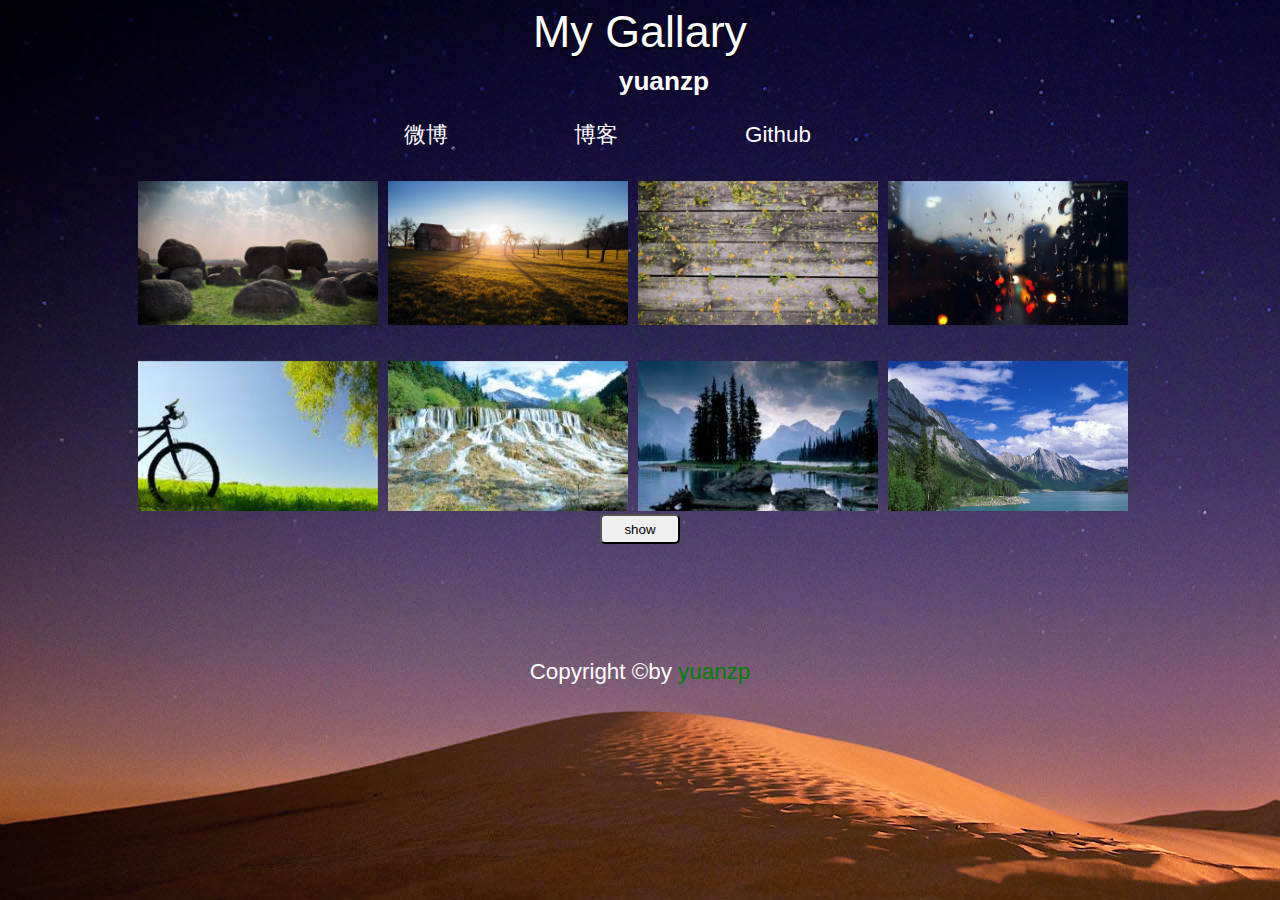
<file: Web-course/picShow/index.html>
<!DOCTYPE html>
<html>
<head>
	<meta http-equiv="content-type" content="text-html" charset="UTF-8">
	<title>My Gallary</title>
	<link rel="stylesheet" type="text/css" href="./gallary.css"></head>
<body>
	<div id="wrapper">
		<header>
			<h1 class="style">My Gallary</h1>
			<h3 class="style">
				<span class="green">by</span>
				<a href="#">yuanzp</a>
			</h3>
		</header>
		<div id="nav">
			<ul>
				<li>
					<a href="#">微博</a>
				</li>
				<li>
					<a href="#">博客</a>
				</li>
				<li>
					<a href="#">Github</a>
				</li>
			</ul>
		</div>
		<div id="main">
			<div id="picture">
				<div class="flip-container">
					<div class="flipper">
						<div class="font">
							<img src="./images/view1.jpg" alt="view1"></div>
						<div class="back">
							<img src="./images/view1-back.jpg" alt="view1-back"></div>
					</div>

				</div>
				<div class="flip-container">
					<div class="flipper">
						<div class="font">
							<img src="./images/view2.jpg" alt="view2"></div>
						<div class="back">
							<img src="./images/view2-back.jpg" alt="view2-back"></div>
					</div>

				</div>
				<div class="flip-container">
					<div class="flipper">
						<div class="font">
							<img src="./images/view3.jpg" alt="view3"></div>
						<div class="back">
							<img src="./images/view3-back.jpg" alt="view3-back"></div>
					</div>

				</div>
				<div class="flip-container">
					<div class="flipper">
						<div class="font">
							<img src="./images/view4.jpg" alt="view4"></div>
						<div class="back">
							<img src="./images/view4-back.jpg" alt="view4-back"></div>
					</div>

				</div>
				<div class="flip-container">
					<div class="flipper">
						<div class="font">
							<img src="./images/view5.jpg" alt="view5"></div>
						<div class="back">
							<img src="./images/view5-back.jpg" alt="view5-back"></div>
					</div>

				</div>
				<div class="flip-container">
					<div class="flipper">
						<div class="font">
							<img src="./images/view6.jpg" alt="view6"></div>
						<div class="back">
							<img src="./images/view6-back.jpg" alt="view6-back"></div>
					</div>

				</div>
				<div class="flip-container">
					<div class="flipper">
						<div class="font">
							<img src="./images/view7.jpg" alt="view7"></div>
						<div class="back">
							<img src="./images/view7-back.jpg" alt="view7-back"></div>
					</div>

				</div>
				<div class="flip-container">
					<div class="flipper">
						<div class="font">
							<img src="./images/view8.jpg" alt="view8"></div>
						<div class="back">
							<img src="./images/view8-back.jpg" alt="view8-back"></div>
					</div>

				</div>
			</div>
			<div id="show-div">
				<input type="button" id="show" class="hide" value="show">
				<div id="box" style="display: none;">
					<div id="load-content" class="icon"></div>
					<div id="close-botton" class="icon"></div>
					<span id="words">you can not see me?</span>
				</div>
			</div>
		</div>
		<div id="footer">
			<p>
				Copyright ©by
				<a href="#">yuanzp</a>
			</p>
		</div>
	</div>
	<script type="text/javascript" src="./gallery.js"></script>
</body>
</html>
</file>
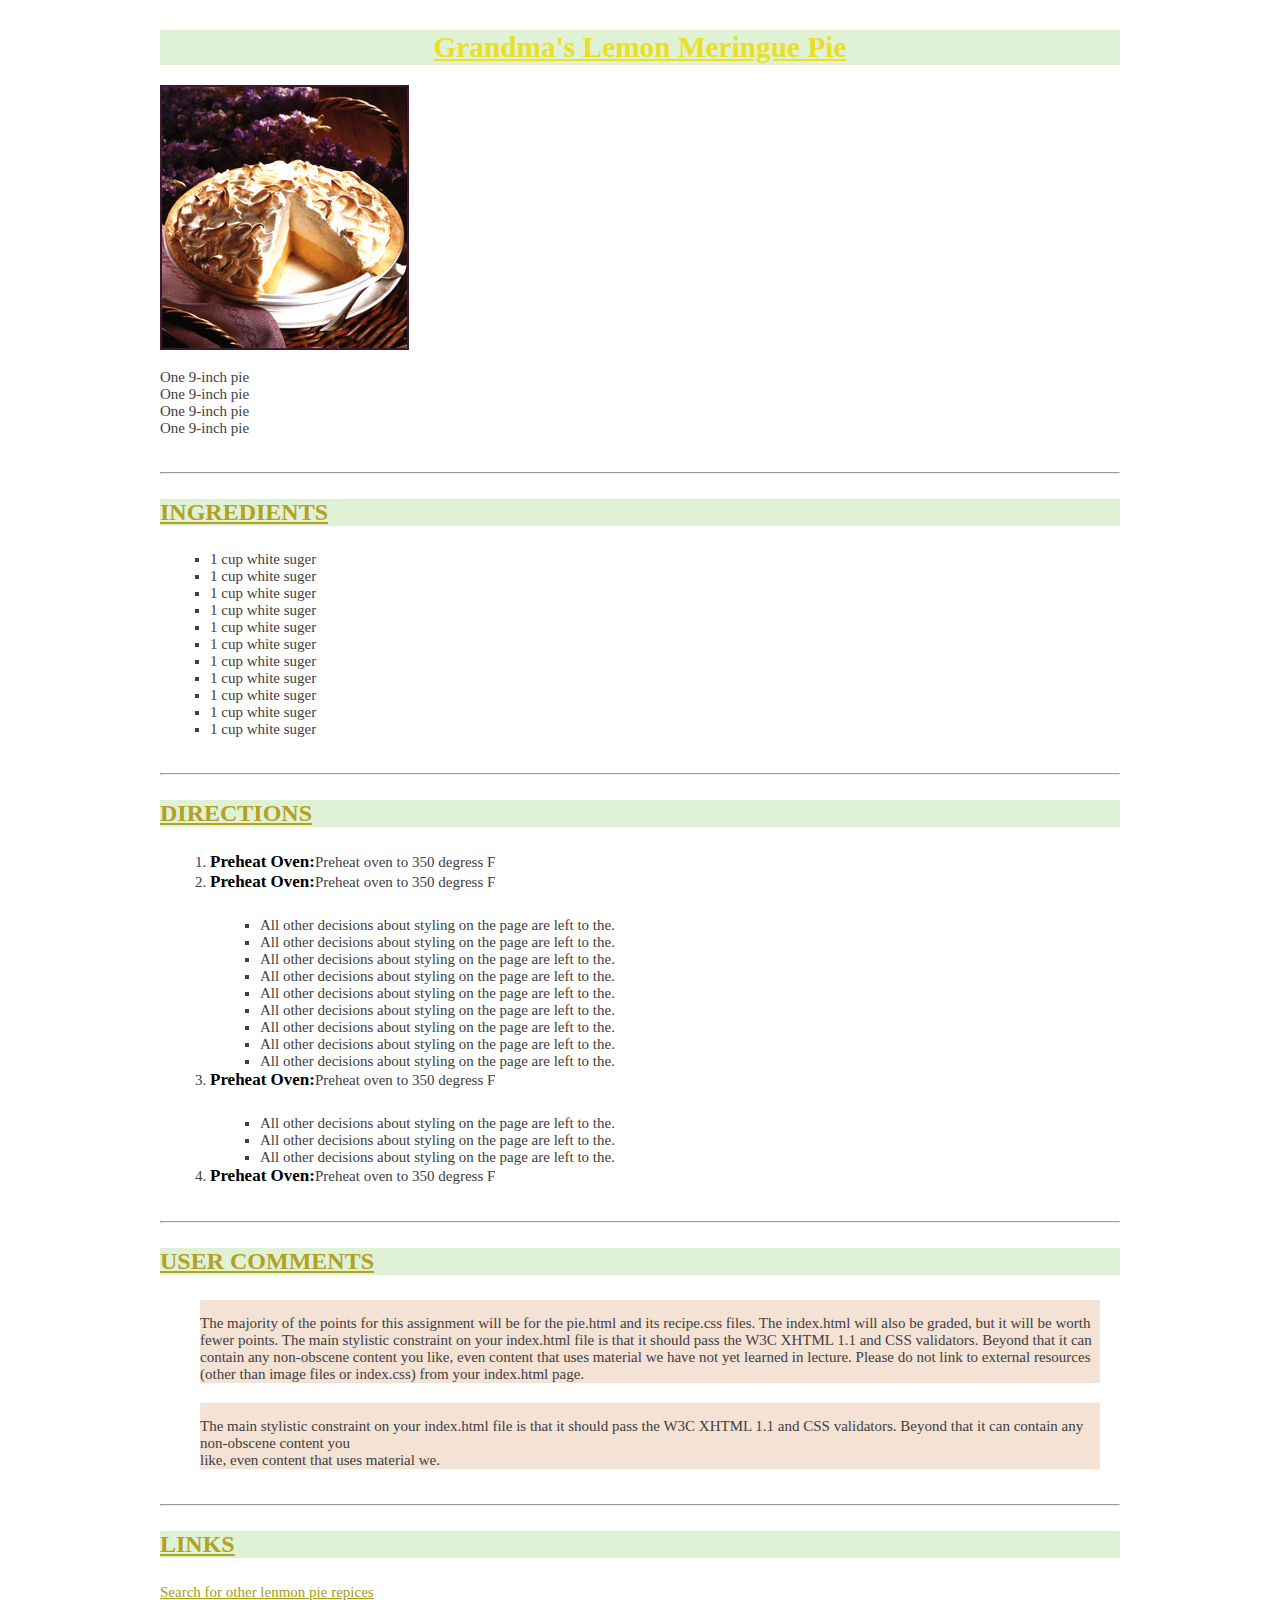
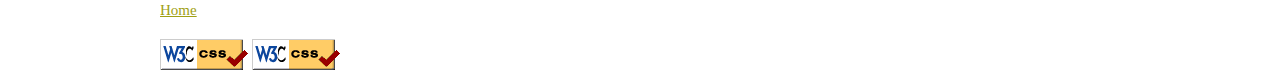
<file: Web-course/course1/pie.html>
<!DOCTYPE html>
<html>
<head>
	<title>pie</title>
    <link rel="stylesheet" type="text/css" href="./recipe.css">
</head>
<body>
    <div id="main">
      <div id="top">
      	<h1>Grandma's Lemon Meringue Pie</h1>
        <img src="./pie.jpg">
        <p>
          One 9-inch pie<br/>
          One 9-inch pie <br/>
          One 9-inch pie<br/>
          One 9-inch pie<br/>
        </p>
        <hr>
      </div>
      <div id="second">
         <h2 class="tital">INGREDIENTS</h2>
         <ul>    
             <li>1 cup white suger</li>
             <li>1 cup white suger</li>
             <li>1 cup white suger</li>
             <li>1 cup white suger</li>
             <li>1 cup white suger</li>
             <li>1 cup white suger</li>
             <li>1 cup white suger</li>
             <li>1 cup white suger</li>
             <li>1 cup white suger</li>
             <li>1 cup white suger</li>
             <li>1 cup white suger</li>
         </ul>
         <hr>
      </div>
      <div id="center">
 		 <h2 class="tital">DIRECTIONS</h2>	
 		 <ol>
 		    <li> 
 		    	<span>Preheat Oven:</span>Preheat oven to 350 degress F
 		    </li>
 		    <li> 
 		    	<span>Preheat Oven:</span>Preheat oven to 350 degress F
 		    	<ul>
 		    	   <li>
 		    	   All other decisions about styling on the page are left to the.
 		    	   </li>
 		    	   <li>
 		    	   All other decisions about styling on the page are left to the.
 		    	   </li>
 		    	   <li>
 		    	   All other decisions about styling on the page are left to the.
 		    	   </li>
 		    	   <li>
 		    	   All other decisions about styling on the page are left to the.
 		    	   </li>
 		    	   <li>
 		    	   All other decisions about styling on the page are left to the.
 		    	   </li>
 		    	   <li>
 		    	   All other decisions about styling on the page are left to the.
 		    	   </li>
 		    	   <li>
 		    	   All other decisions about styling on the page are left to the.
 		    	   </li>
 		    	   <li>
 		    	   All other decisions about styling on the page are left to the.
 		    	   </li>
 		    	   <li>
 		    	   All other decisions about styling on the page are left to the.
 		    	   </li>
 		    	</ul>
 		    </li>
 		    <li> 
 		    	<span>Preheat Oven:</span>Preheat oven to 350 degress F 
 		    	<ul>
 		    	    <li>
 		    	    All other decisions about styling on the page are left to the.
 		    	    </li>
 		    	    <li>
 		    	    All other decisions about styling on the page are left to the.
 		    	    </li>
 		    	    <li>
 		    	    All other decisions about styling on the page are left to the.
 		    	    </li>
 		    	    </ul>
 		    </li>
 		    <li> 
 		    	<span>Preheat Oven:</span>Preheat oven to 350 degress F

 		    </li>

 		 </ol>	
         <hr>
      </div>
      <div id="last">
           <h2 class="tital">USER COMMENTS</h2>
           <div id="conments">
           <p>The majority of the points for this assignment will be for the pie.html and its recipe.css files. The index.html will also be graded, but it will be worth fewer points. The main stylistic constraint on your index.html file is that it should pass the W3C XHTML 1.1 and CSS validators. Beyond that it can contain any non-obscene content you like, even content that uses material we have not yet learned in lecture. Please do not link to external resources (other than image files or index.css) from your index.html page.
           </p>
           <p>The main stylistic constraint on your index.html file is that it should pass the W3C XHTML 1.1 and CSS validators. Beyond that it can contain any non-obscene content you
           <br/> 
           like, even content that uses material we.</p>
			</div>
			<hr>
        </div>

        <div id="bottem">
           <h2 class="tital">LINKS</h2>
           <a href="#">Search for other lenmon pie repices</a><br/>
           <a href="#">Home</a><br/>
           <img src="./vcss (1).gif">
           <img src="./vcss (1).gif">
        <div>
     </div>
      
</body>
</html>
</file>
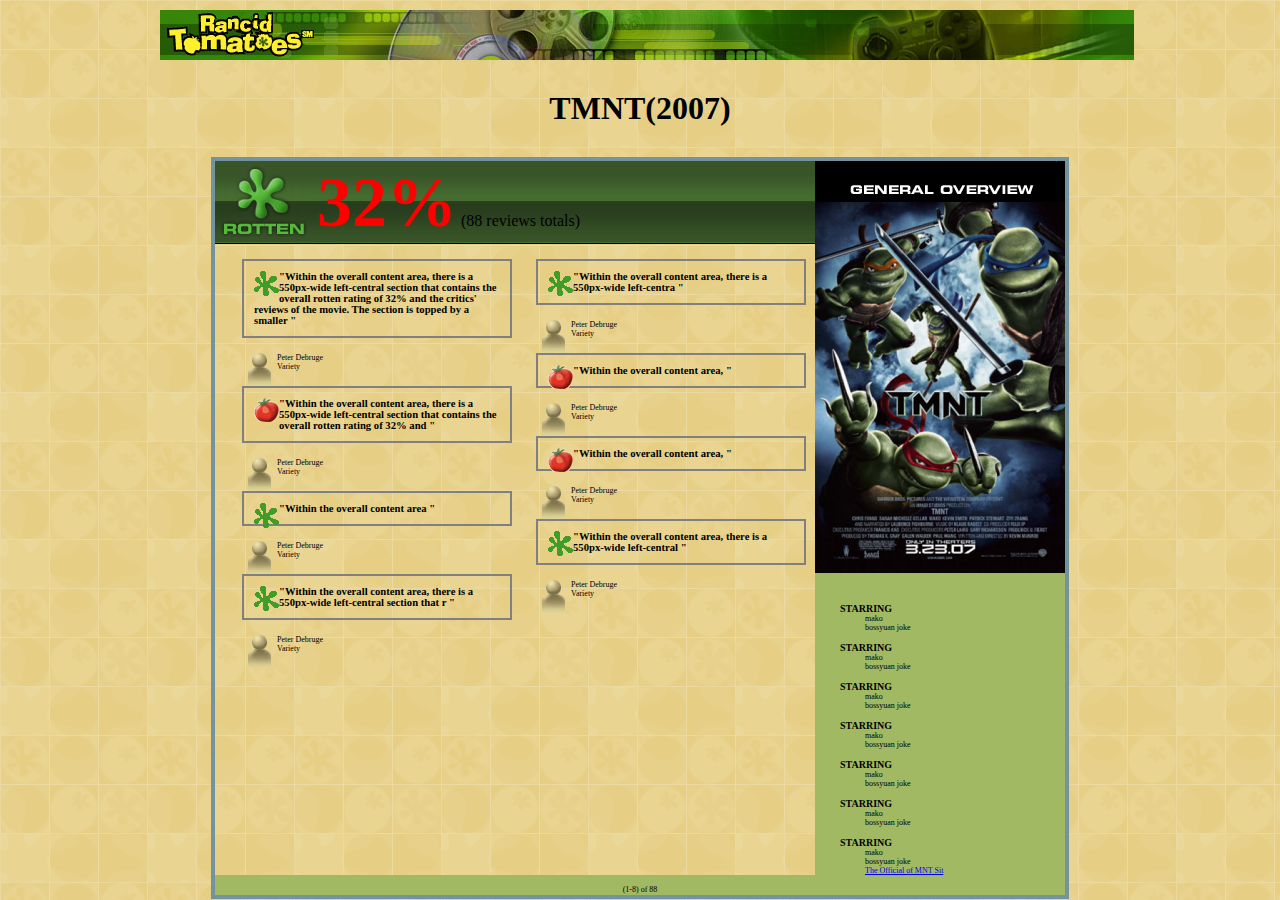
<file: Web-course/course2/tmnt.html>
<!DOCTYPE <!DOCTYPE html>
<html>
<head>
	<title>tmnt</title>
	<link rel="stylesheet" type="text/css" href="./movie.css"></head>
<body>
	<div id="main">
		<img src="./banner.png">
		<h1>TMNT(2007)</h1>
		<div id="center">
			<div id="center-left">
				<div id="center-left-top">
					<img src="./rottenbig.png" class="icon">
					<span class="score">32%</span>
					<span>(88 reviews totals)</span>
				</div>
				<div id="comments">
					<div id="center-left-l">
						<div id="vertical">
							<div class="comments1">
								<div class="comments2">
									<img class="pic" src="./rotten.gif">
									<p>
										"Within the overall content area, there is a 550px-wide left-central section that contains the overall rotten rating of 32% and the critics' reviews of the movie. The section is topped by a smaller "
									</p>
								</div>
								<div id="peo">
									<img class="pic2" src="./critic.gif">
									<div id="pic3">
										<p class="name">Peter Debruge</p>
										<p class="name">Variety</p>
									</div>
								</div>
							</div>
							<div class="comments1">
								<div class="comments2">
									<img class="pic" src="./fresh.gif">
									<p>
										"Within the overall content area, there is a 550px-wide left-central section that contains the overall rotten rating of 32% and  "
									</p>
								</div>
								<div id="peo">
									<img class="pic2" src="./critic.gif">
									<div id="pic3">
										<p class="name">Peter Debruge</p>
										<p class="name">Variety</p>
									</div>
								</div>
							</div>
							<div class="comments1">
								<div class="comments2">
									<img class="pic" src="./rotten.gif">
									<p>"Within the overall content area "</p>
								</div>
								<div id="peo">
									<img class="pic2" src="./critic.gif">
									<div id="pic3">
										<p class="name">Peter Debruge</p>
										<p class="name">Variety</p>
									</div>
								</div>
							</div>
							<div class="comments1">
								<div class="comments2">
									<img class="pic" src="./rotten.gif">
									<p>
										"Within the overall content area, there is a 550px-wide left-central section that r "
									</p>
								</div>
								<div id="peo">
									<img class="pic2" src="./critic.gif">
									<div id="pic3">
										<p class="name">Peter Debruge</p>
										<p class="name">Variety</p>
									</div>
								</div>
							</div>
						</div>
					</div>
					<div id="center-left-r">
						<div id="row">
							<div class="comments1">
								<div class="comments2">
									<img class="pic" src="./rotten.gif">
									<p>
										"Within the overall content area, there is a 550px-wide left-centra "
									</p>
								</div>
								<div id="peo">
									<img class="pic2" src="./critic.gif">
									<div id="pic3">
										<p class="name">Peter Debruge</p>
										<p class="name">Variety</p>
									</div>
								</div>
							</div>
							<div class="comments1">
								<div class="comments2">
									<img class="pic" src="./fresh.gif">
									<p>"Within the overall content area, "</p>
								</div>
								<div id="peo">
									<img class="pic2" src="./critic.gif">
									<div id="pic3">
										<p class="name">Peter Debruge</p>
										<p class="name">Variety</p>
									</div>
								</div>
							</div>
							<div class="comments1">
								<div class="comments2">
									<img class="pic" src="./fresh.gif">
									<p>"Within the overall content area, "</p>
								</div>
								<div id="peo">
									<img class="pic2" src="./critic.gif">
									<div id="pic3">
										<p class="name">Peter Debruge</p>
										<p class="name">Variety</p>
									</div>
								</div>
							</div>
							<div class="comments1">
								<div class="comments2">
									<img class="pic" src="./rotten.gif">
									<p>
										"Within the overall content area, there is a 550px-wide left-central "
									</p>
								</div>
								<div id="peo">
									<img class="pic2" src="./critic.gif">
									<div id="pic3">
										<p class="name">Peter Debruge</p>
										<p class="name">Variety</p>
									</div>
								</div>
							</div>
						</div>
					</div>
				</div>
			</div>
			<div id="center-right">
				<img src="./generaloverview.png">
				<div id="box">
					<div id="mans">
						<span class="designation">STARRING</span>
						<br/>
						<span class="man">mako</span>
						<br/>
						<span class="man">bossyuan joke</span>
					</div>
					<div id="mans">
						<span class="designation">STARRING</span>
						<br/>
						<span class="man">mako</span>
						<br/>
						<span class="man">bossyuan joke</span>
					</div>
					<div id="mans">
						<span class="designation">STARRING</span>
						<br/>
						<span class="man">mako</span>
						<br/>
						<span class="man">bossyuan joke</span>
					</div>	
					<div id="mans">
						<span class="designation">STARRING</span>
						<br/>
						<span class="man">mako</span>
						<br/>
						<span class="man">bossyuan joke</span>
					</div>	
					<div id="mans">
						<span class="designation">STARRING</span>
						<br/>
						<span class="man">mako</span>
						<br/>
						<span class="man">bossyuan joke</span>
					</div>	
					<div id="mans">
						<span class="designation">STARRING</span>
						<br/>
						<span class="man">mako</span>
						<br/>
						<span class="man">bossyuan joke</span>
					</div>					
					
					<div id="mans">
						<span class="designation">STARRING</span>
						<br/>
						<span class="man">mako</span>
						<br/>
						<span class="man">bossyuan joke</span>
					</div>
					
					<a href="#">The Official of MNT Sit</a>
				</div>
			</div>
			<div id="botton">
				<span>(1-8) of 88</span>
			</div>
		</div>

	</div>
</body>
</html>
</file>
<file: Web-course/picShow/gallary.css>
*{
	margin: 0;
	padding: 0;
}

body {
	background-image: url(./images/zoom-bg-1.jpg);
	font-family: "Microsoft YaHei",Verdana,sans-serif;
	font-size: 1.4em;
	line-height: 1.4;
}

#wrapper {
  width: 1024px;
  margin: 0 auto;
  height: auto !important;
  min-height: 100%;
  height: 100%;
  position: relative;
}
#header {
	text-align: center;
	width: 100%;
}

.style {
	font-family: "Microsoft YaHei",Verdana,sans-serif;
    text-align: center;
    display: block;

}
h1 {
	display: block;
	font-size: 2em;
	text-shadow: 0px 2px 2px rgba(0, 0, 0, 1);
    font-weight: 500;
    color: #fff;
}
.green {
	color: green;
	margin-right: 10px;
}

#nav ul {
  width: 50%;
  margin: 0 auto;
  color: #fff;
  margin-top: 20px;
}

ul, menu, dir {
  display: block;
  list-style-type: disc;
  -webkit-margin-before: 1em;
  -webkit-margin-after: 1em;
  -webkit-margin-start: 0px;
  -webkit-margin-end: 0px;
  -webkit-padding-start: 40px;
}
#nav li {
  display: block;
  float: left;
  width: 33.3%;
}
li {
  display: list-item;
  text-align: -webkit-match-parent;
}
a {
	text-decoration:none;
	cursor: auto;
	color: #fff;
}
#main {
	width: 100%;
	padding-bottom: 70px;
}

#picture {
	overflow: hidden;
	width: 100%;
}
/*图片翻转*/
/* entire container, keeps perspective */
.flip-container {
	perspective: 1000;
}
	/* flip the pane when hovered */
	.flip-container:hover .flipper, .flip-container.hover .flipper {
		transform: rotateY(180deg);
	}

.flip-container, .front, .back {
	width: 240px;
	height: 150px;
}

/* flip speed goes here */
.flipper {
	transition: 0.6s;
	transform-style: preserve-3d;

	position: relative;
}

/* hide back of pane during swap */
.front, .back {
	backface-visibility: hidden;

	position: absolute;
	top: 0;
	left: 0;
}

/* front pane, placed above back */
.front {
	z-index: 2;
}

/* back, initially hidden pane */
.back {
	transform: rotateY(180deg);
}
#picture {

	width: 100%;
	overflow: hidden;
}
.flip-container {
	width: 240px;
	height: 150px;
	float: left;
	margin-left: 10px;
	margin-top: 30px;
}
.flipper img {
	width: 100%;
	height: 100%;
}
.flipper {
	width: 100%;
	height: 100%;
	position: relative;
}
.picture {
	width: 100%;
	height: 100%;
}

#show-div {
	width: 100%;
	height: 150px;
	text-align: center;
}

#show {
	width: 80px;
	height: 30px;
	border-radius: 5px;
	outline: none;
}
#box {
	width: 440px;
	height: 75px;
	border-radius: 20px;
	margin: 0 auto;
	margin-top: 20px;
	background-image: url(./images/toolbar-back-nologo.png);
	overflow: hidden;
	opacity: 0.7;
}

#load-content {
	background-position: 262px 0;
	float: left;
}
#close-botton {
	background-position: 35px 0;
	float: right;
}
.icon {
	width: 35px;
	height: 45px;
	background-image: url(./images/toolbar.png);
	border-radius: 20px;
	margin-right: 10px;
	cursor: pointer;
}
#footer {
	width: 100%;
	height: 75px;
	text-align: center;
	color: #fff;
	position: absolute;
	bottom: 0;

}
#footer a {
	color: green;
}

span {
	opacity: 0;
}
</file>
<file: Web-course/course1/recipe.css>
* {
	margin: 0;
	padding: 0;
}

body{
	background-color: #fff;
}
#main{
	width:960px;
	margin: 0 auto;
}

h1 {
	font-family: Century Gothic, Futura, Verdana;
	color: #EAE021;
	width: 100%;
	margin-top: 30px;
	padding: 1px 0;
	text-align: center;
	background-color: #DFF2D5;
	text-decoration: underline;
	font-size: 22pt;
}
img {
	margin-top: 20px;
}
p {
	padding-top: 15px;
	font-size: 15px;
	font-family: Georgia, Garamond;
	color: #404040	
}
hr {
	margin-top: 35px;
	size:2;
}
.tital{
	margin-top: 25px;
	margin-bottom: 25px;
	width: 100%;
	color:rgb(179, 161, 34);
	background-color:  #DFF2D5;
	text-align: left;
	text-decoration: underline;
}
ul  {
	margin-top: 25px;
	padding-left: 50px;
	list-style-type: square;
	font-family: Georgia, Garamond;
 	font-size: 15px;
 	color: #404040;
}
ol {
    margin-top: 25px;
	padding-left: 50px;
	font-family: Georgia, Garamond;
	font-size: 15px;
 	color: #404040;
}
span {
    font-size: 17px;
    font-family: Georgia, Garamond;
    font-weight: bold;
    color: black;
}
#conments {
	width: 900px;
	padding-left: 40px;

}
#conments p{
	margin-top: 20px;
	background-color: rgb(244, 226, 213);
	font-family: Georgia, Garamond;
}

a {
	
	text-decoration: underline;
	color: rgb(160, 160, 20);
	font-family:  Georgia, Garamond;
	font-size: 15px;
}
</file>
<file: Web-course/course2/movie.css>
*{
	margin: 0;
	padding: 0;
}
body {
	background-color: #fff;
    background-image: url(./background.png);

}
h1 {
	font-family: Tahoma, Verdana;
	font-size: 24pt;
	font-weight: bold;
	margin: 30px;
	text-align: center;
	
}

#main {
	margin: 0 auto;
	width: 960px;
	margin-top: 10px;	
}
#center {
	width: 850px;
	margin: 0 auto;
	border: 4px solid;
	border-color: rgb(115, 148, 158);
	overflow: hidden;
	position: relative;
}

#center-left-top {
	background-image: url(./rottenbackground.png);
	background-repeat: repeat-x;
	width: 600px;
	height: 83px;
	line-height: 83px;
}

#center-left {
	float: left;
	
}
#center-right {
	float: right;
	padding-bottom: 20px;
}
.icon {
	vertical-align: top;
}
.score {
	color: red;
	font-size: 70px;
	font-family: Tahoma, Verdana;
	font-weight: bold;
	height: 83px;
	line-height: 83px;	
}
.comments2 {
	width: 246px;
	border: 2px solid;
	border-color: grey;
	font-family:  Tahoma, Verdana;
	font-size: 8pt;
	padding: 10px;
	font-weight: bold;
}
.pic {
	float: left;
}
.pic2 {
	float: left;
	
}
#pic3 {
	margin-top: 15px;
}

.name {
	font-size: 8px;
	font-family: Tahoma, Verdana;
}
.comments1 {
	margin: 15px;
	
}
#vertical {
    margin-left: 2%;
	width: 47%;
	float: left;
}
#row {
	margin-left: 2%;
	float: left;
	width: 47%;
}
#box {
	background-color: rgb(162, 185, 100);
	padding-top: 20px;

}
#mans {
	margin-left: 10px;
	padding-top: 10px;
}
.designation {
	font-family: Tahoma, Verdana;
	font-size: 10px;
	font-weight: bold;
	margin-left: 15px;
	
}
.man {
	font-family: Tahoma, Verdana;
	font-size: 8px;
	margin-left: 40px;

}
a {
	font-family: Tahoma, Verdana;
	font-size: 8px;
	margin-left: 50px;
}
#botton {
	background-color: red;
	margin-top: 10px;
	width: 100%;
  	height: 20px;

  	position: absolute;
  	bottom: 0;

  	font-size: 8px;	

  	background-color: rgb(162, 185, 100);
  	text-align: center;
  	line-height: 30px;
}
</file>
